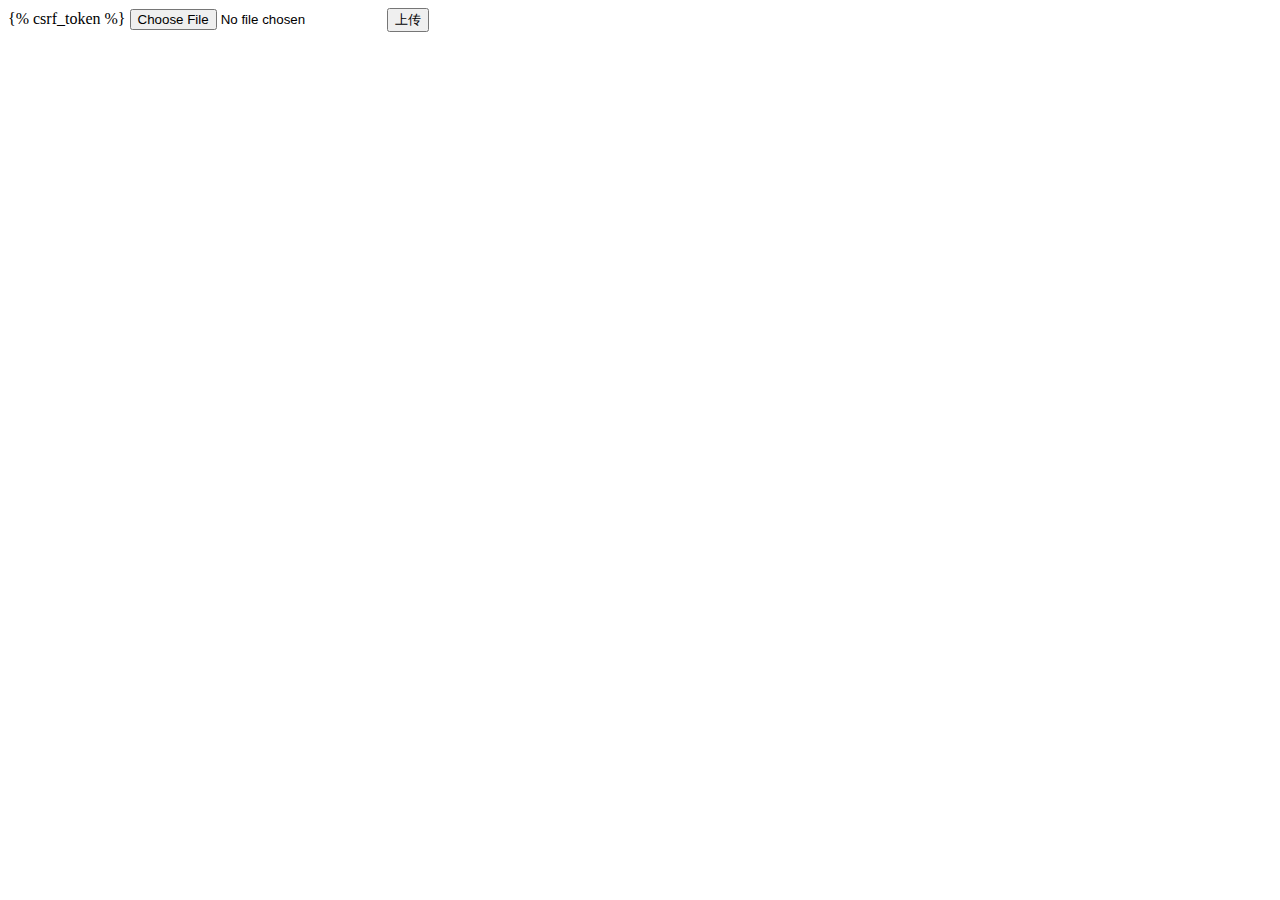
<file: uploadpic/goup/templates/a.html>
<!doctype html>
<html>
<head>
	<meta charset="utf-8">
	<title>fileupload</title>
</head>
<body>
	<form action="test.html" method="post" enctype="multipart/form-data">{% csrf_token %}  
		<input type="file" name="Filedata"/>  
	  	<input type="submit" value="上传"/>
	</form>
</body>
</html>
</file>
